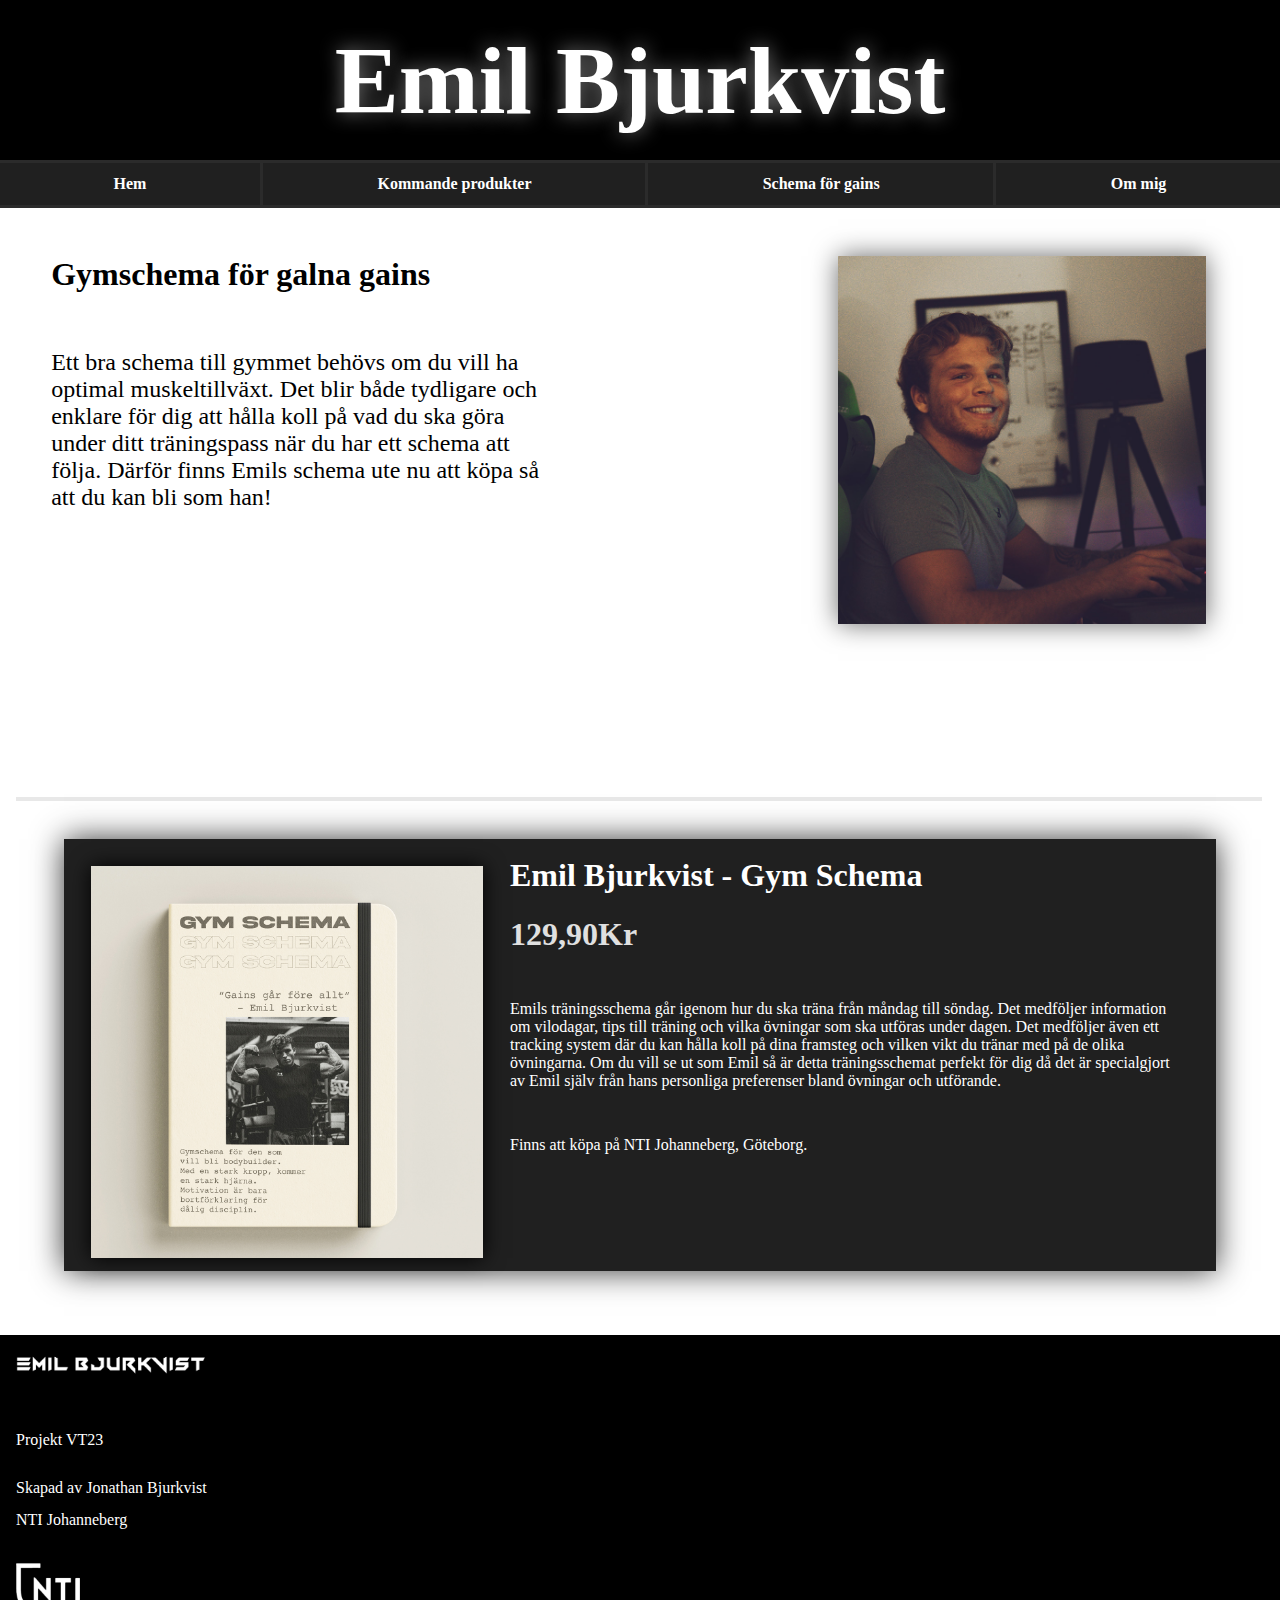
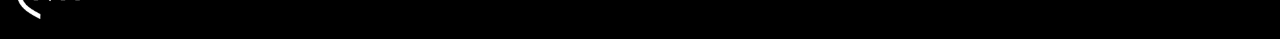
<file: gymschema.html>
<!DOCTYPE html>
<html lang="en">
<head>
    <meta charset="UTF-8">
    <meta http-equiv="X-UA-Compatible" content="IE=edge">
    <meta name="viewport" content="width=device-width, initial-scale=1.0">
    <title>Emil Bjurkvist</title>
    <link rel="stylesheet" href="css/schema.css">
</head>
<body>
    <div id="wrapper-schema">
        <header> 
            <a href="index.html">Emil Bjurkvist</a>
        </header>

        <nav>
            <a href="index.html" id="hem">Hem</a>
            <div id="sträck1"></div>
            <a href="produkter.html">Kommande produkter</a>
            <div id="sträck2"></div>
            <a href="gymschema.html">Schema för gains</a>
            <div id="sträck3"></div>
            <a href="om mig.html">Om mig</a>
        </nav>

        <section id="s1"> 
            <p>Gymschema för galna gains</p>
        </section>

        <section id="s2">
            <p>Ett bra schema till gymmet behövs om du vill ha optimal muskeltillväxt. 
                Det blir både tydligare och enklare för dig att hålla koll på vad du ska 
                göra under ditt träningspass när du har ett schema att följa. Därför finns 
                Emils schema ute nu att köpa så att du kan bli som han!
            </p>
        </section>

        <aside>
            <div></div>
        </aside>

        <div id="line"></div>

        <section id="s3">
            <div id="produkt-schema-img"></div>
            <p id="s3-titel">Emil Bjurkvist - Gym Schema</p>

            <p id="s3-pris">129,90Kr</p>
            
            <p id="s3-beskrivning">Emils träningsschema går igenom hur du ska träna 
                från måndag till söndag. Det medföljer information om vilodagar, 
                tips till träning och vilka övningar som ska utföras under dagen. 
                Det medföljer även ett tracking system där du kan hålla 
                koll på dina framsteg och vilken vikt du tränar med på de olika övningarna. 
                Om du vill se ut som Emil så är detta träningsschemat perfekt för dig då det 
                är specialgjort av Emil själv från hans personliga preferenser bland övningar och utförande.</p>
            
            <p id="s3-affär">Finns att köpa på NTI Johanneberg, Göteborg.</p>
        </section>

        <footer>
            <img id="emil-logo" src="img/Emil-b_logo.png" alt="emil-logo">
            <p id="ft_pjvt23">
                Projekt VT23
            </p>
            <p id="ft_jb">
                Skapad av Jonathan Bjurkvist
            </p>
            <p id="ft_nti">
                NTI Johanneberg
            </p>
            <img id="nti-logo" src="img/NTI-logo.png" alt="nti-logo">
        </footer>

    </div>

</body>
</html>
</file>
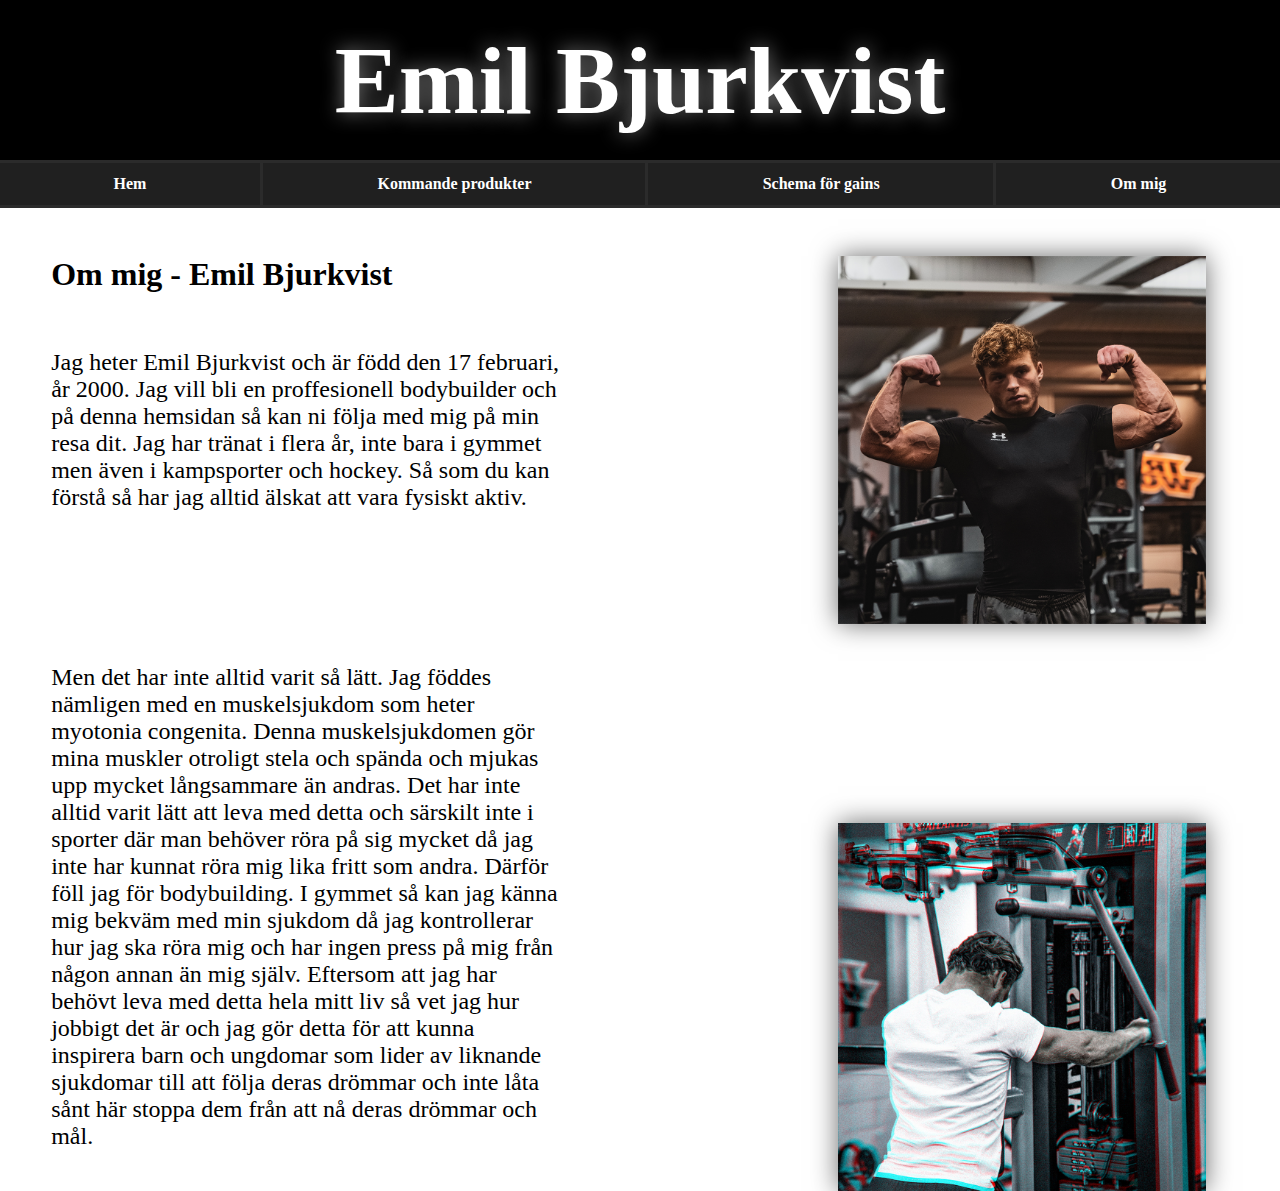
<file: om mig.html>
<!DOCTYPE html>
<html lang="en">
<head>
    <meta charset="UTF-8">
    <meta http-equiv="X-UA-Compatible" content="IE=edge">
    <meta name="viewport" content="width=device-width, initial-scale=1.0">
    <title>Emil Bjurkvist</title>
    <link rel="stylesheet" href="css/om_mig.css">
</head>
<body>
    <div id="wrapper">
        <header> 
            <a href="index.html">Emil Bjurkvist</a>
        </header>

        <nav>
            <a href="index.html" id="hem">Hem</a>
            <div id="sträck1"></div>
            <a href="produkter.html">Kommande produkter</a>
            <div id="sträck2"></div>
            <a href="gymschema.html">Schema för gains</a>
            <div id="sträck3"></div>
            <a href="om mig.html">Om mig</a>
        </nav>

        <section id="s1"> 
            <p>Om mig - Emil Bjurkvist</p>
        </section>

        <section id="s2">
            <p>Jag heter Emil Bjurkvist och är född den 17 februari, år 2000. 
                Jag vill bli en proffesionell bodybuilder och på denna hemsidan så kan ni följa med mig på min resa dit. 
                Jag har tränat i flera år, inte bara i gymmet men även i kampsporter och hockey. 
                Så som du kan förstå så har jag alltid älskat att vara fysiskt aktiv.
            </p>
        </section>

        <aside>
            <div></div>
        </aside>

        <section id="s3">
            <p>Men det har inte alltid varit så lätt. Jag föddes nämligen med en muskelsjukdom som heter myotonia congenita. 
                Denna muskelsjukdomen gör mina muskler otroligt stela och spända och mjukas upp mycket långsammare än andras.
                Det har inte alltid varit lätt att leva med detta och särskilt inte i sporter där man behöver röra på sig mycket 
                då jag inte har kunnat röra mig lika fritt som andra. Därför föll jag för bodybuilding. I gymmet så kan 
                jag känna mig bekväm med min sjukdom då jag kontrollerar hur jag ska röra mig och har ingen press på mig från 
                någon annan än mig själv. Eftersom att jag har behövt leva med detta hela mitt liv så vet jag hur jobbigt det är
                och jag gör detta för att kunna inspirera barn och ungdomar som lider av liknande sjukdomar till att följa deras drömmar
                och inte låta sånt här stoppa dem från att nå deras drömmar och mål.
                </p>
        </section>
        <aside id="as2">
            <div></div>
        </aside>

    </div>

</body>
</html>
</file>
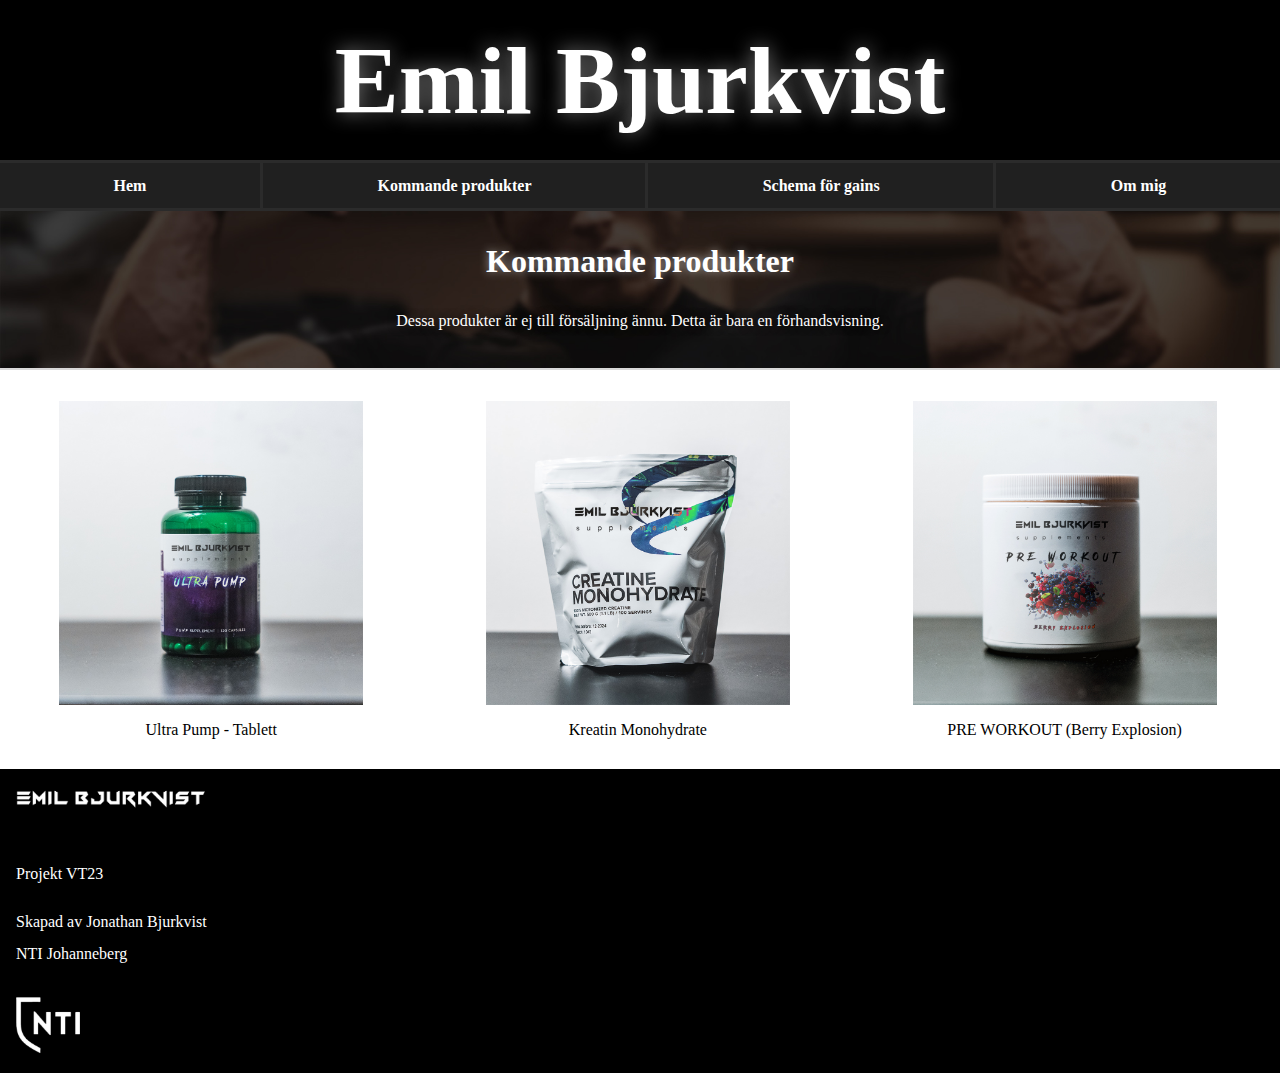
<file: produkter.html>
<!DOCTYPE html>
<html lang="en">
<head>
    <meta charset="UTF-8">
    <meta http-equiv="X-UA-Compatible" content="IE=edge">
    <meta name="viewport" content="width=device-width, initial-scale=1.0">
    <title>Kommande produkter</title>
    <link rel="stylesheet" href="css/produkter.css">
</head>
<body>
    <div id="wrapper-index">
        <header> 
            <a href="index.html">Emil Bjurkvist</a>
        </header>

        <nav>
            <a href="index.html" id="hem">Hem</a>
            <div id="sträck1"></div>
            <a href="produkter.html">Kommande produkter</a>
            <div id="sträck2"></div>
            <a href="gymschema.html">Schema för gains</a>
            <div id="sträck3"></div>
            <a href="om mig.html">Om mig</a>
        </nav>
        <div id="titel"> 
            <p>Kommande produkter</p>
            <div id="undertitel">
                <p>Dessa produkter är ej till försäljning ännu. Detta är bara en förhandsvisning.</p>
            </div>
        </div>

        <div id="line_be-section"></div>

        <section id="s1">
            <div id="s1-img"></div>
            <p>Ultra Pump - Tablett</p>
        </section>

        <section id="s2">
            <div id="s2-img"></div>
            <p>Kreatin Monohydrate</p>
        </section>

        <section id="s3">
            <div id="s3-img"></div>
            <p>PRE WORKOUT (Berry Explosion)</p>
        </section>

        <footer>
            <img id="emil-logo" src="img/Emil-b_logo.png" alt="emil-logo">
            <p id="ft_pjvt23">
                Projekt VT23
            </p>
            <p id="ft_jb">
                Skapad av Jonathan Bjurkvist
            </p>
            <p id="ft_nti">
                NTI Johanneberg
            </p>
            <img id="nti-logo" src="img/NTI-logo.png" alt="nti-logo">
        </footer>
    </div>
</body>
</html>
</file>
<file: css/schema.css>
body {
    margin: 0px;
    font-family:Roboto;
    font-weight: lighter;
}

#wrapper-schema {
    display: grid;
    min-height: 100vh;
    width: 100vw;
    grid-template-areas:
    'hd hd hd'
    'nv nv nv'
    's1 s1 as'
    's2 s2 as'
    'l1 l1 l1'
    's3 s3 s3'
    'ft ft ft'
    ;
    grid-template-rows: 10rem 3rem 13vh 48vh 2vh 35rem 19rem;
}

header {
    display: grid;
    grid-area: hd;
    width: 100%;
    background-color: black;
    color: white;
    justify-content: center;
    align-items: center;
    font-size: 6rem;
    font-family: 'Montserrat';
    font-weight: bold;
}

nav {
    display: grid;
    grid-area: nv;
    width: 100vw;
    background-color: rgb(32, 32, 32);
    display: flex;
    font-family: 'Montserrat';
    font-size: 1rem;
    font-weight: bold;
    justify-content: space-evenly;
    align-items: center;
    border-top: solid rgb(43, 43, 43);
    border-bottom: solid rgb(43, 43, 43);

}

#sträck1 {
    border-left: solid rgb(43, 43, 43);
    height: 3rem;
    width: 1px;
}

#sträck2 {
    border-left: solid rgb(43, 43, 43);
    height: 3rem;
    width: 1px;
}
#sträck3 {
    border-left: solid rgb(43, 43, 43);
    height: 3rem;
    width: 1px;
}

#s1 {
    display: grid;
    grid-area: s1;
    font-family: 'Montserrat';
    font-weight: bold;
    font-size: 2rem;
    margin-left: 4vw;
    margin-top: 1rem;
    width: 50vw;
}

#s2 {
    display: grid;
    grid-area: s2;
    font-size: 1.5rem;
    margin-left: 4vw;
    width: 40vw;
}

aside {
    display: grid;
    grid-area: as;
    width: 23rem;
    height: 23rem;
    margin-top: 3rem;
    background-image: url("../img/Emil-face.jpg");
    background-size: cover;
    box-shadow: 0px 0px 25px rgba(0, 0, 0, 0.584);
}

#line {
    margin-top: 2.5rem;
    margin-left: 1rem;
    margin-right: 1rem;
    grid-area: l1;
    height: 0px;
    width: 97%;
    border: 2px solid rgb(232, 232, 232);
}

#s3 {
    display: grid;
    grid-area: s3;
    margin: 4rem;
    background-color: rgb(32, 32, 32);
    grid-template-areas: 
    'img img pt pt'
    'img img kr kr'
    'img img sb sb'
    'img img af af'
    ;
    grid-template-rows: 5vh 4vh 9rem 1rem;
    box-shadow: 0px 0px 30px rgba(0, 0, 0, 0.787);
}

#s3 #produkt-schema-img {
    display: grid;
    grid-area: img;
    background-image: url("../img/schema-produkt.jpg");
    background-size: cover;
    margin: 3vh;
    height: 24.5rem;
    width: 24.5rem;
    justify-content: left;
    align-items: center;
    box-shadow: 0px 0px 20px black;
}

#s3-titel {
    display: grid;
    grid-area: pt;
    margin: 2vh 2vh 2vh 0vh;
    color: white;
    font-family: 'Montserrat';
    font-weight: bold;
    font-size: 2rem;
}

#s3-pris {
    display: grid;
    grid-area: kr;
    margin: 2rem 2rem 2rem 0rem;
    color: rgb(224, 224, 224);
    font-family: 'Montserrat';
    font-weight: bold;
    font-size: 2rem;
}

#s3-beskrivning {
    display: grid;
    grid-area: sb;
    font-size: 1rem;
    color: white;
    margin-top: 5rem;
    padding-right: 2rem;
}

#s3-affär {
    display: grid;
    grid-area: af;
    font-size: 1rem;
    color: white;
    margin-top: 8vh;
    padding-right: 2rem;
}

footer {
    display: grid;
    grid-area: ft;
    background-color: black;
    color: white;
    display: grid;
    grid-template-areas:
    'el el el'
    'pj pj pj'
    'jb jb jb'
    'nt nt nt'
    'nl nl nl'
    ;
    grid-template-rows: 5rem 3rem 2rem 2rem;
}

#emil-logo {
    grid-area: el;
    margin: 1rem;
    width: 12rem;
    height: auto;
}

#ft_pjvt23 {
    grid-area: pj;
    margin: 1rem;
}

#ft_jb {
    grid-area: jb;
    margin: 1rem;
}

#ft_nti {
    grid-area: nt;
    margin: 1rem;
}

#nti-logo {
    grid-area: nl;
    width: 4rem;
    margin: 1rem;margin-top: 2rem;
}

a:link {
    text-decoration: none;
}

header a {
    color: white;
}

nav a {
    color: rgb(255, 255, 255);
}

header a {
    text-shadow: 0px 0px 20px rgba(255, 255, 255, 0.47);
    transition: text-shadow 0.1s ease;
}

header a:hover {
    text-shadow: 0px 0px 20px rgb(0, 204, 41);
}

nav a {
    transition: text-shadow 0.1s ease;
}

nav a:hover {
    text-shadow: 0px 0px 10px rgb(255, 255, 255);
}

#hem {
    transition: text-shadow 0.1s ease;
}

#hem:hover {
    text-shadow: 0px 0px 20px rgb(0, 204, 41);
}

@media screen and (max-width:600px) {
    body {
        margin: 0px;
        font-family:Roboto;
        font-weight: lighter;
    }

    #wrapper-schema {
        display: grid;
        min-height: 100vh;
        width: 100vw;
        grid-template-areas:
        'hd hd hd'
        'nv nv nv'
        's1 as as'
        's2 as as'
        'l1 l1 l1'
        's3 s3 s3'
        'ft ft ft'
        ;
        grid-template-rows: 5rem 2.5rem 8rem 18rem 2vh 43rem 19rem;
    }

    header {
        display: grid;
        grid-area: hd;
        width: 100%;
        background-color: black;
        color: white;
        justify-content: center;
        align-items: center;
        font-size: 2.5rem;
        font-family: 'Montserrat';
        font-weight: bold;
    }
    
    nav {
        display: grid;
        grid-area: nv;
        width: 100vw;
        background-color: rgb(32, 32, 32);
        display: flex;
        font-family: 'Montserrat';
        font-size: 0.8rem;
        font-weight: bold;
        justify-content: space-evenly;
        align-items: center;
        border-top: solid rgb(43, 43, 43);
    
    }
    
    #sträck1 {
        border-left: solid rgb(43, 43, 43);
        height: 2.5rem;
        width: 1px;
    }
    
    #sträck2 {
        border-left: solid rgb(43, 43, 43);
        height: 2.5rem;
        width: 1px;
    }
    #sträck3 {
        border-left: solid rgb(43, 43, 43);
        height: 2.5rem;
        width: 1px;
    }
    
    #s1 {
        display: grid;
        grid-area: s1;
        font-family: 'Montserrat';
        font-weight: bold;
        font-size: 1.5rem;
        margin-left: 4vw;
        margin-top: 1rem;
        width: 30vw;
    }

    #s2 {
        display: grid;
        grid-area: s2;
        font-size: 1rem;
        margin-left: 4vw;
        width: 30vw;
    }

    aside {
        display: grid;
        grid-area: as;
        width: 13rem;
        height: 13rem;
        margin-top: 2rem;
        margin-left: 3rem;
        background-image: url("../img/Emil-face.jpg");
        background-size: cover;
        box-shadow: 0px 0px 25px rgba(0, 0, 0, 0.584);
    }

    #line {
        margin-top: 2.5rem;
        grid-area: l1;
        height: 0px;
        width: 91%;
        border: 2px solid rgb(232, 232, 232);
    }

    #s3 {
        display: grid;
        grid-area: s3;
        margin: 2rem;margin-top: 4rem;
        background-color: rgb(32, 32, 32);
        grid-template-areas: 
        'img img pt pt'
        'img img kr kr'
        'sb sb sb sb'
        'af af af af'
        ;
        grid-template-rows: 4rem 0rem 10rem 4rem;
        box-shadow: 0px 0px 30px rgba(0, 0, 0, 0.787);
    }

    #s3 #produkt-schema-img {
        display: grid;
        grid-area: img;
        background-image: url("../img/schema-produkt.jpg");
        background-size: cover;
        margin: 2rem;
        height: 10rem;
        width: 10rem;
        justify-content: left;
        align-items: center;
        box-shadow: 0px 0px 20px black;
    }

#s3-titel {
    display: grid;
    grid-area: pt;
    margin: 2rem 2rem 0rem -4rem;
    color: white;
    font-family: 'Montserrat';
    font-weight: bold;
    font-size: 1rem;
}

#s3-pris {
    display: grid;
    grid-area: kr;
    margin: 2rem 2rem 0rem -4rem;
    color: rgb(224, 224, 224);
    font-family: 'Montserrat';
    font-weight: bold;
    font-size: 1rem;
}

#s3-beskrivning {
    display: grid;
    grid-area: sb;
    font-size: 1rem;
    color: white;
    margin:2rem;margin-top: 9rem;
}

#s3-affär {
    display: grid;
    grid-area: af;
    font-size: 1rem;
    color: white;
    margin:2rem;margin-top: 15rem;
    padding-right: 2rem;
}

footer {
    display: grid;
    grid-area: ft;
    background-color: black;
    color: white;
    display: grid;
    grid-template-areas:
    'el el el'
    'pj pj pj'
    'jb jb jb'
    'nt nt nt'
    'nl nl nl'
    ;
    grid-template-rows: 5rem 3rem 2rem 2rem;
}

#emil-logo {
    grid-area: el;
    margin: 1rem;
    width: 12rem;
    height: auto;
}

#ft_pjvt23 {
    grid-area: pj;
    margin: 1rem;
}

#ft_jb {
    grid-area: jb;
    margin: 1rem;
}

#ft_nti {
    grid-area: nt;
    margin: 1rem;
}

#nti-logo {
    grid-area: nl;
    width: 4rem;
    margin: 1rem;margin-top: 2rem;
}

a:link {
    text-decoration: none;
}

header a {
    color: white;
}

nav a {
    color: rgb(255, 255, 255);
}

header a {
    text-shadow: 0px 0px 20px rgba(255, 255, 255, 0.47);
    transition: text-shadow 0.1s ease;
}

header a:hover {
    text-shadow: 0px 0px 20px rgb(0, 204, 41);
}

nav a {
    transition: text-shadow 0.1s ease;
}

nav a:hover {
    text-shadow: 0px 0px 10px rgb(255, 255, 255);
}

#hem {
    transition: text-shadow 0.1s ease;
}

#hem:hover {
    text-shadow: 0px 0px 20px rgb(0, 204, 41);
}

}
</file>
<file: css/om_mig.css>
body {
    margin: 0px;
    font-family:Roboto;
    font-weight: lighter;
}

#wrapper {
    display: grid;
    min-height: 100vh;
    width: 100vw;
    grid-template-areas:
    'hd hd hd'
    'nv nv nv'
    's1 s1 as'
    's2 s2 as'
    's3 s3 as'
    's3 s3 as2'
    ;
    grid-template-rows: 10rem 3rem 13vh 35vh 15vh;
}

header {
    display: grid;
    grid-area: hd;
    width: 100%;
    background-color: black;
    color: white;
    justify-content: center;
    align-items: center;
    font-size: 6rem;
    font-family: 'Montserrat';
    font-weight: bold;
}

nav {
    display: grid;
    grid-area: nv;
    width: 100vw;
    background-color: rgb(32, 32, 32);
    display: flex;
    font-family: 'Montserrat';
    font-size: 1rem;
    font-weight: bold;
    justify-content: space-evenly;
    align-items: center;
    border-top: solid rgb(43, 43, 43);
    border-bottom: solid rgb(43, 43, 43);

}

#sträck1 {
    border-left: solid rgb(43, 43, 43);
    height: 3rem;
    width: 1px;
}

#sträck2 {
    border-left: solid rgb(43, 43, 43);
    height: 3rem;
    width: 1px;
}
#sträck3 {
    border-left: solid rgb(43, 43, 43);
    height: 3rem;
    width: 1px;
}

#s1 {
    display: grid;
    grid-area: s1;
    font-family: 'Montserrat';
    font-weight: bold;
    font-size: 2rem;
    margin-left: 4vw;
    margin-top: 1rem;
    width: 50vw;
}

#s2 {
    display: grid;
    grid-area: s2;
    font-size: 1.5rem;
    margin-left: 4vw;
    width: 40vw;
}

aside {
    display: grid;
    grid-area: as;
    width: 23rem;
    height: 23rem;
    margin-top: 3rem;
    background-image: url("../img/Emil-om.jpg");
    background-size: cover;
    box-shadow: 0px 0px 25px rgba(0, 0, 0, 0.584);
}

#s3 {
    display: grid;
    grid-area: s3;
    font-size: 1.5rem;
    margin-left: 4vw;
    width: 40vw;
}

#as2 {
    display: grid;
    grid-area: as2;
    width: 23rem;
    height: 23rem;
    margin-top: 3rem;
    background-image: url("../img/Emil-om2jpg.jpg");
    background-size: cover;
    box-shadow: 0px 0px 25px rgba(0, 0, 0, 0.584);
}

a:link {
    text-decoration: none;
}

header a {
    color: white;
}

nav a {
    color: rgb(255, 255, 255);
}

header a {
    text-shadow: 0px 0px 20px rgba(255, 255, 255, 0.47);
    transition: text-shadow 0.1s ease;
}

header a:hover {
    text-shadow: 0px 0px 20px rgb(0, 204, 41);
}

nav a {
    transition: text-shadow 0.1s ease;
}

nav a:hover {
    text-shadow: 0px 0px 10px rgb(255, 255, 255);
}

#hem {
    transition: text-shadow 0.1s ease;
}

#hem:hover {
    text-shadow: 0px 0px 20px rgb(0, 204, 41);
}

@media screen and (max-width:600px) {
    body {
        margin: 0px;
        font-family:Roboto;
        font-weight: lighter;
    }
    
    #wrapper {
        display: grid;
        min-height: 100vh;
        width: 100vw;
        grid-template-areas:
        'hd hd hd'
        'nv nv nv'
        's1 s1 as'
        's2 s2 as'
        's3 s3 as'
        's3 s3 as2'
        ;
        grid-template-rows: 5rem 2.5rem 3rem 17rem 20rem;
    }
    
    header {
        display: grid;
        grid-area: hd;
        width: 100%;
        background-color: black;
        color: white;
        justify-content: center;
        align-items: center;
        font-size: 2.5rem;
        font-family: 'Montserrat';
        font-weight: bold;
    }
    
    nav {
        display: grid;
        grid-area: nv;
        width: 100vw;
        background-color: rgb(32, 32, 32);
        display: flex;
        font-family: 'Montserrat';
        font-size: 0.8rem;
        font-weight: bold;
        justify-content: space-evenly;
        align-items: center;
        border-top: solid rgb(43, 43, 43);
    
    }
    
    #sträck1 {
        border-left: solid rgb(43, 43, 43);
        height: 2.5rem;
        width: 1px;
    }
    
    #sträck2 {
        border-left: solid rgb(43, 43, 43);
        height: 2.5rem;
        width: 1px;
    }
    #sträck3 {
        border-left: solid rgb(43, 43, 43);
        height: 2.5rem;
        width: 1px;
    }
    
    #s1 {
        display: grid;
        grid-area: s1;
        font-family: 'Montserrat';
        font-weight: bold;
        font-size: 1rem;
        margin-left: 4vw;
        margin-top: 1rem;
        width: 50vw;
    }
    
    #s2 {
        display: grid;
        grid-area: s2;
        font-size: 1rem;
        margin-left: 4vw;
        width: 40vw;
    }
    
    aside {
        display: grid;
        grid-area: as;
        width: 12rem;
        height: 12rem;
        margin-top: 3rem;
        background-image: url("../img/Emil-om.jpg");
        background-size: cover;
        box-shadow: 0px 0px 25px rgba(0, 0, 0, 0.584);
    }
    
    #s3 {
        display: grid;
        grid-area: s3;
        font-size: 1rem;
        margin-left: 4vw;
        width: 40vw;
    }
    
    #as2 {
        display: grid;
        grid-area: as2;
        width: 12rem;
        height: 12rem;
        margin-top: 3rem;
        background-image: url("../img/Emil-om2jpg.jpg");
        background-size: cover;
        box-shadow: 0px 0px 25px rgba(0, 0, 0, 0.584);
    }
    
    a:link {
        text-decoration: none;
    }
    
    header a {
        color: white;
    }
    
    nav a {
        color: rgb(255, 255, 255);
    }
    
    header a {
        text-shadow: 0px 0px 20px rgba(255, 255, 255, 0.47);
        transition: text-shadow 0.1s ease;
    }
    
    header a:hover {
        text-shadow: 0px 0px 20px rgb(0, 204, 41);
    }
    
    nav a {
        transition: text-shadow 0.1s ease;
    }
    
    nav a:hover {
        text-shadow: 0px 0px 10px rgb(255, 255, 255);
    }
    
    #hem {
        transition: text-shadow 0.1s ease;
    }
    
    #hem:hover {
        text-shadow: 0px 0px 20px rgb(0, 204, 41);
    }
    
}
</file>
<file: css/produkter.css>
body {
    margin: 0px;
    font-family:Roboto;
    font-weight: lighter;
}

#wrapper-index {
    min-height: 100vh;
    width: 100vw;
    display: grid;
    grid-template-areas:
    'hd hd hd'
    'nv nv nv'
    'ti ti ti'
    'li li li'
    's1 s2 s3'
    'ft ft ft'
    ;
    grid-template-rows:  10rem 3rem 10rem 1px 25rem 19rem;
}

header {
    display: grid;
    grid-area: hd;
    width: 100%;
    background-color: black;
    color: white;
    justify-content: center;
    align-items: center;
    font-size: 6rem;
    font-family: 'Montserrat';
    font-weight: bold;
}

nav {
    display: grid;
    grid-area: nv;
    width: 100vw;
    background-color: rgb(32, 32, 32);
    display: flex;
    font-family: 'Montserrat';
    font-size: 1rem;
    font-weight: bold;
    justify-content: space-evenly;
    align-items: center;
    border-top: solid rgb(43, 43, 43);
}

#sträck1 {
    border-left: solid rgb(43, 43, 43);
    height: 3rem;
    width: 1px;
}

#sträck2 {
    border-left: solid rgb(43, 43, 43);
    height: 3rem;
    width: 1px;
}
#sträck3 {
    border-left: solid rgb(43, 43, 43);
    height: 3rem;
    width: 1px;
}

#titel {
    grid-area: ti;
    background-image: url("../img/bakgrund.jpg");
    width: 100vw;
    background-size: cover;
    background-position-y: -10rem;
    background-position: center;
    border-top: solid rgb(43, 43, 43);
}

#titel p {
    display: flex;
    justify-content: center;
    font-family: 'Montserrat';
    font-weight: bold;
    font-size: 2rem;
    color: white;
    text-shadow: 0px 0px 10px rgba(255, 255, 255, 0.509);
}

#undertitel p {
    display: flex;
    justify-content: center;
    font-family: 'Montserrat';
    font-weight: lighter;
    font-size: 1rem;
    color: white;
    text-shadow: 0px 0px 10px rgba(0, 0, 0, 0.771);
}

#line_be-section {
    grid-area: li;
    border-top: 2px solid rgb(217, 217, 217);
}

section {
    margin: 2rem;
    justify-content: center;
    flex-wrap: wrap;
    display: flex;
    align-items: center;
    padding-left: 1.2rem;
    /*border: solid red;*/
}

#s1 {
    display: grid;
    grid-area: s1;
    text-align: center;
    width: 25vw;
}

#s1-img {
    height: 19rem;
    width: 19rem;
    background-image: url("../img/produkter/pump.jpg");
    background-size: cover;
}

#s2 {
    display: grid;
    grid-area: s2;
    text-align: center;
    width: 25vw;

}

#s2-img {
    height: 19rem;
    width: 19rem;
    background-image: url("../img/produkter/kreatin.jpg");
    background-size: cover;
}

#s3 {
    display: grid;
    grid-area: s3;
    text-align: center;
    width: 25vw;
}

#s3-img {
    height: 19rem;
    width: 19rem;
    background-image: url("../img/produkter/pwo.jpg");
    background-size: cover;
}

footer {
    display: grid;
    grid-area: ft;
    background-color: black;
    color: white;
    display: grid;
    grid-template-areas:
    'el el el'
    'pj pj pj'
    'jb jb jb'
    'nt nt nt'
    'nl nl nl'
    ;
    grid-template-rows: 5rem 3rem 2rem 2rem;
}

#emil-logo {
    grid-area: el;
    margin: 1rem;
    width: 12rem;
    height: auto;
}

#ft_pjvt23 {
    grid-area: pj;
    margin: 1rem;
}

#ft_jb {
    grid-area: jb;
    margin: 1rem;
}

#ft_nti {
    grid-area: nt;
    margin: 1rem;
}

#nti-logo {
    grid-area: nl;
    width: 4rem;
    margin: 1rem;margin-top: 2rem;
}

a:link {
    text-decoration: none;
}

header a {
    color: white;
}

nav a {
    color: rgb(255, 255, 255);
}

#s1 img:hover {
    box-shadow: 0px 0px 20px rgba(0, 0, 0, 0.263);
}

#s2 img:hover {
    box-shadow: 0px 0px 20px rgba(0, 0, 0, 0.263);
}

#s3 img:hover {
    box-shadow: 0px 0px 20px rgba(0, 0, 0, 0.263);
}

header a {
    text-shadow: 0px 0px 20px rgba(255, 255, 255, 0.47);
    transition: text-shadow 0.1s ease;
}

header a:hover {
    text-shadow: 0px 0px 20px rgb(0, 204, 41);
}

nav a {
    transition: text-shadow 0.1s ease;
}

nav a:hover {
    text-shadow: 0px 0px 10px rgb(255, 255, 255);
}

#hem {
    transition: text-shadow 0.1s ease;
}

#hem:hover {
    text-shadow: 0px 0px 20px rgb(0, 204, 41);
}

@media screen and (max-width:600px) {
    body {
        margin: 0px;
        font-family:Roboto;
        font-weight: lighter;
    }

    #wrapper-index {
        min-height: 100vh;
        width: 100vw;
        display: grid;
        grid-template-areas:
        'hd hd hd'
        'nv nv nv'
        'ti ti ti'
        'li li li'
        's1 s1 s1'
        's2 s2 s2'
        's3 s3 s3'
        'ft ft ft'
        ;
        grid-template-rows:  5rem 2.5rem 8rem 1px 20rem 20rem 22rem 19rem;
    }
    
    header {
        display: grid;
        grid-area: hd;
        width: 100%;
        background-color: black;
        color: white;
        justify-content: center;
        align-items: center;
        font-size: 2.5rem;
        font-family: 'Montserrat';
        font-weight: bold;
    }
    
    nav {
        display: grid;
        grid-area: nv;
        width: 100vw;
        background-color: rgb(32, 32, 32);
        display: flex;
        font-family: 'Montserrat';
        font-size: 0.8rem;
        font-weight: bold;
        justify-content: space-evenly;
        align-items: center;
        border-top: solid rgb(43, 43, 43);
    }
    
    #sträck1 {
        border-left: solid rgb(43, 43, 43);
        height: 2.5rem;
        width: 1px;
    }
    
    #sträck2 {
        border-left: solid rgb(43, 43, 43);
        height: 2.5rem;
        width: 1px;
    }
    #sträck3 {
        border-left: solid rgb(43, 43, 43);
        height: 2.5rem;
        width: 1px;
    }
    
    #titel {
        grid-area: ti;
        background-image: url("../img/bakgrund.jpg");
        background-size: cover;
        background-position-y: -10rem;
        background-position: center;
        border-top: solid rgb(43, 43, 43);
    }
    
    #titel p {
        display: flex;
        font-family: 'Montserrat';
        font-weight: bold;
        font-size: 1.5rem;
        color: white;
        text-shadow: 0px 0px 10px rgba(255, 255, 255, 0.509);
    }
    
    #undertitel p {
        display: flex;
        justify-content: center;
        font-family: 'Montserrat';
        font-weight: lighter;
        font-size: 1.7vh;
        color: white;
        text-shadow: 0px 0px 10px rgba(0, 0, 0, 0.771);
    }
    
    #line_be-section {
        grid-area: li;
        border-top: 2px solid rgb(217, 217, 217);
    }
    
    section {
        margin: 2rem;
        justify-content: center;
        flex-wrap: wrap;
        display: flex;
        align-items: center;
        padding-left: 2rem;
    }
    
    #s1 {
        display: grid;
        grid-area: s1;
        text-align: center;
        width: 75vw;
    }
    
    #s1-img {
        height: 16rem;
        width: 16rem;
        background-image: url("../img/produkter/pump.jpg");
        background-size: cover;
    }
    
    #s2 {
        display: grid;
        grid-area: s2;
        text-align: center;
        width: 75vw;
    
    }
    
    #s2-img {
        height: 16rem;
        width: 16rem;
        background-image: url("../img/produkter/kreatin.jpg");
        background-size: cover;
    }
    
    #s3 {
        display: grid;
        grid-area: s3;
        text-align: center;
        width: 75vw;
    }
    
    #s3-img {
        height: 16rem;
        width: 16rem;
        background-image: url("../img/produkter/pwo.jpg");
        background-size: cover;
    }
    
    footer {
        display: grid;
        grid-area: ft;
        background-color: black;
        color: white;
        display: grid;
        grid-template-areas:
        'el el el'
        'pj pj pj'
        'jb jb jb'
        'nt nt nt'
        'nl nl nl'
        ;
        grid-template-rows: 5rem 3rem 2rem 2rem;
    }
    
    #emil-logo {
        grid-area: el;
        margin: 1rem;
        width: 12rem;
        height: auto;
    }
    
    #ft_pjvt23 {
        grid-area: pj;
        margin: 1rem;
    }
    
    #ft_jb {
        grid-area: jb;
        margin: 1rem;
    }
    
    #ft_nti {
        grid-area: nt;
        margin: 1rem;
    }
    
    #nti-logo {
        grid-area: nl;
        width: 4rem;
        margin: 1rem;margin-top: 2rem;
    }
    
    a:link {
        text-decoration: none;
    }
    
    header a {
        color: white;
    }
    
    nav a {
        color: rgb(255, 255, 255);
    }
    
    #s1 img:hover {
        box-shadow: 0px 0px 20px rgba(0, 0, 0, 0.263);
    }
    
    #s2 img:hover {
        box-shadow: 0px 0px 20px rgba(0, 0, 0, 0.263);
    }
    
    #s3 img:hover {
        box-shadow: 0px 0px 20px rgba(0, 0, 0, 0.263);
    }
    
    header a {
        text-shadow: 0px 0px 20px rgba(255, 255, 255, 0.47);
        transition: text-shadow 0.1s ease;
    }
    
    header a:hover {
        text-shadow: 0px 0px 20px rgb(0, 204, 41);
    }
    
    nav a {
        transition: text-shadow 0.1s ease;
    }
    
    nav a:hover {
        text-shadow: 0px 0px 10px rgb(255, 255, 255);
    }
    
    #hem {
        transition: text-shadow 0.1s ease;
    }
    
    #hem:hover {
        text-shadow: 0px 0px 20px rgb(0, 204, 41);
    }
}
</file>
